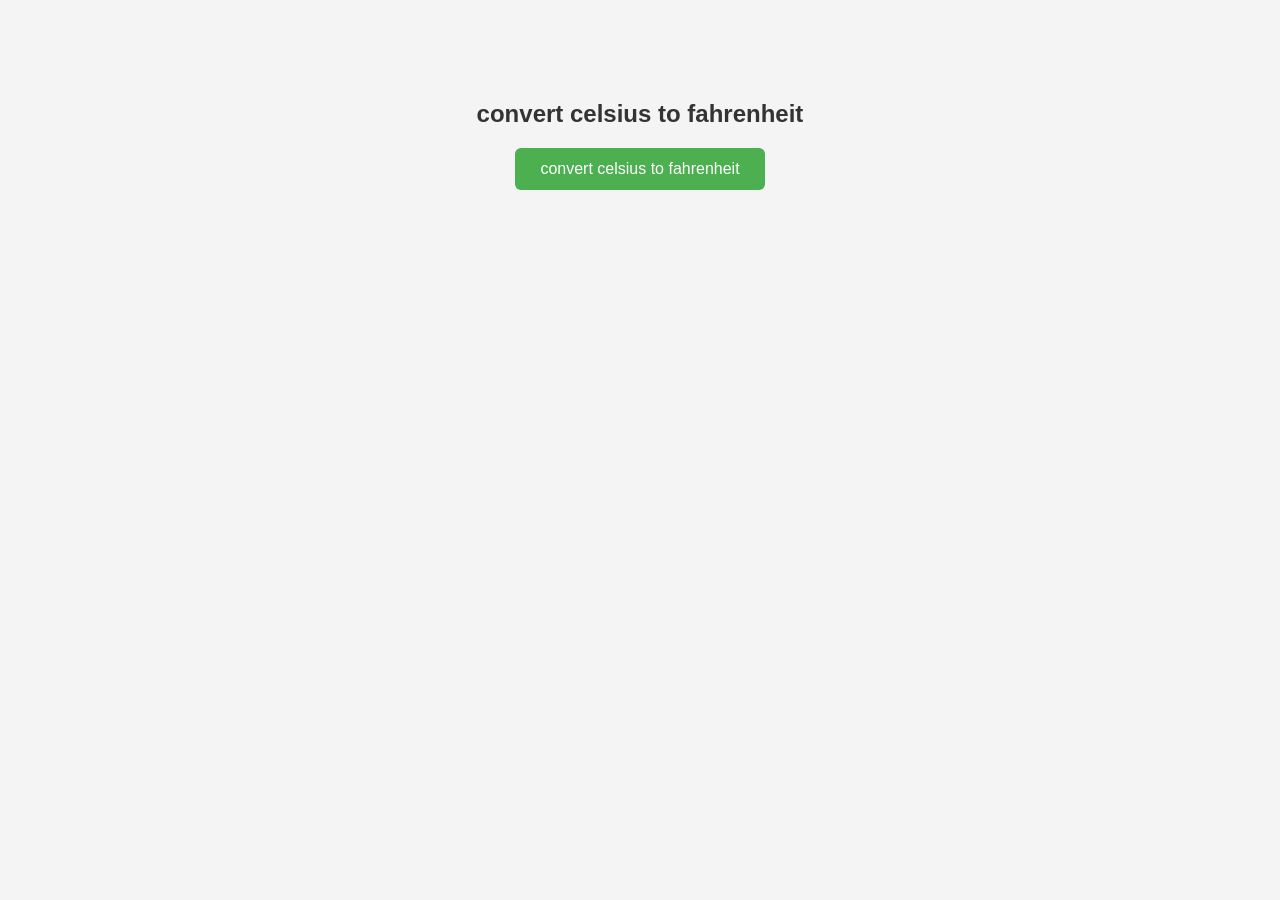
<file: assignment2.html>
</html><!DOCTYPE html>
<html lang="en">
<head>
    <meta charset="UTF-8">
    <meta name="viewport" content="width=device-width, initial-scale=1.0">
    <link rel="stylesheet" href="mystyles2.css">
    <title>convert celsius to fahrenheit</title>
</head>
<body>

    <h2>convert celsius to fahrenheit</h2>

    <button onclick="convertTemp()">convert celsius to fahrenheit</button>

    <p id="result"></p>

    <script src="./scripts/assignment2.js"></script>

</body>
</html>
</file>
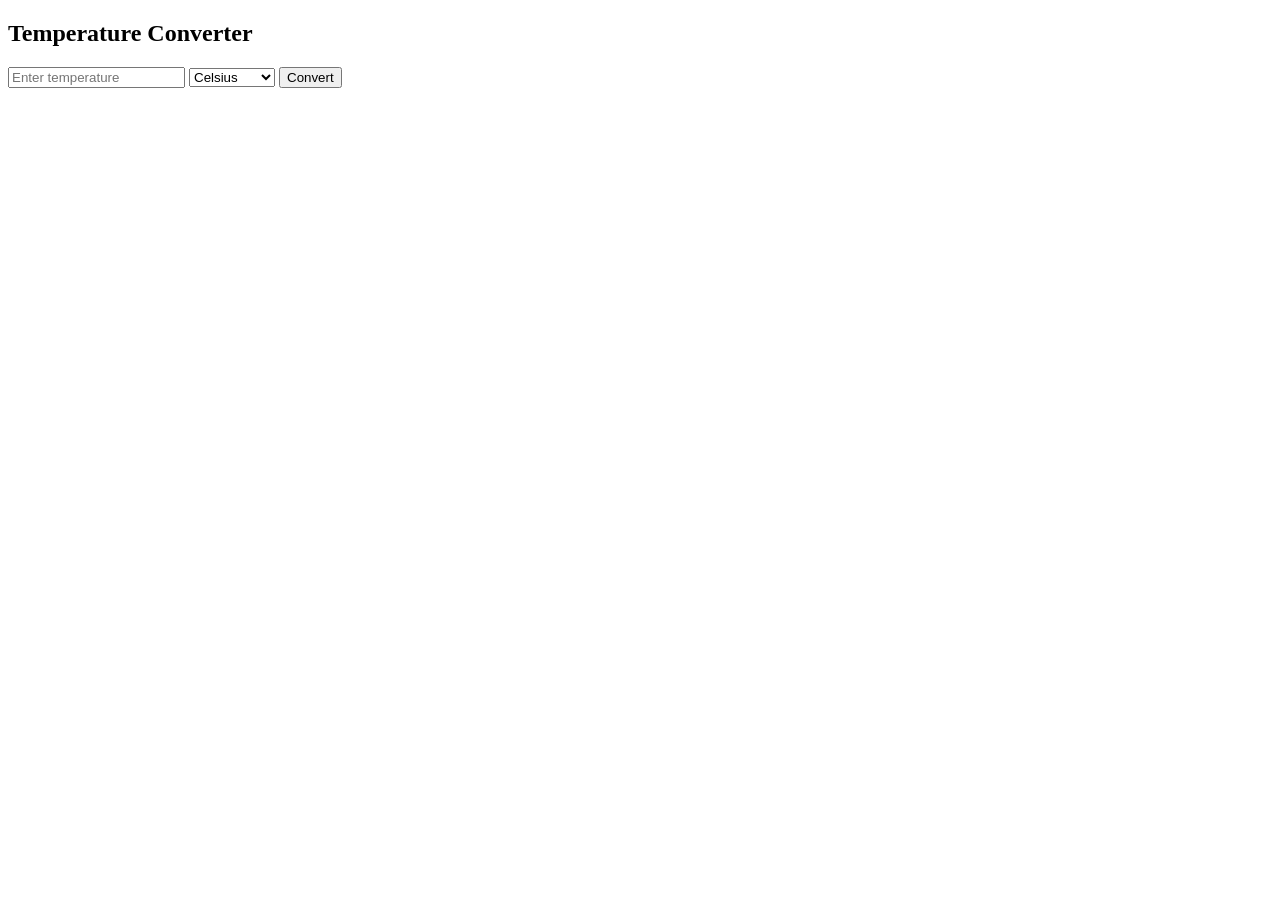
<file: assignment3.html>
<!DOCTYPE html>
<html lang="en">
<head>
    <meta charset="UTF-8">
    <meta name="viewport" content="width=device-width, initial-scale=1.0">
    <title>Temperature Converter</title>
<link rel="stylesheet" href="mystyles3.css">
</head>
<body>

<h2>Temperature Converter</h2>

<input type="number" id="temperature" placeholder="Enter temperature">

<select id="scale">
    <option value="C">Celsius</option>
    <option value="F">Fahrenheit</option>
</select>

<button onclick="convertTemperature()">Convert</button>

<p id="result"></p>

<script src="assignment3.js"></script>

</body>
</html>
</file>
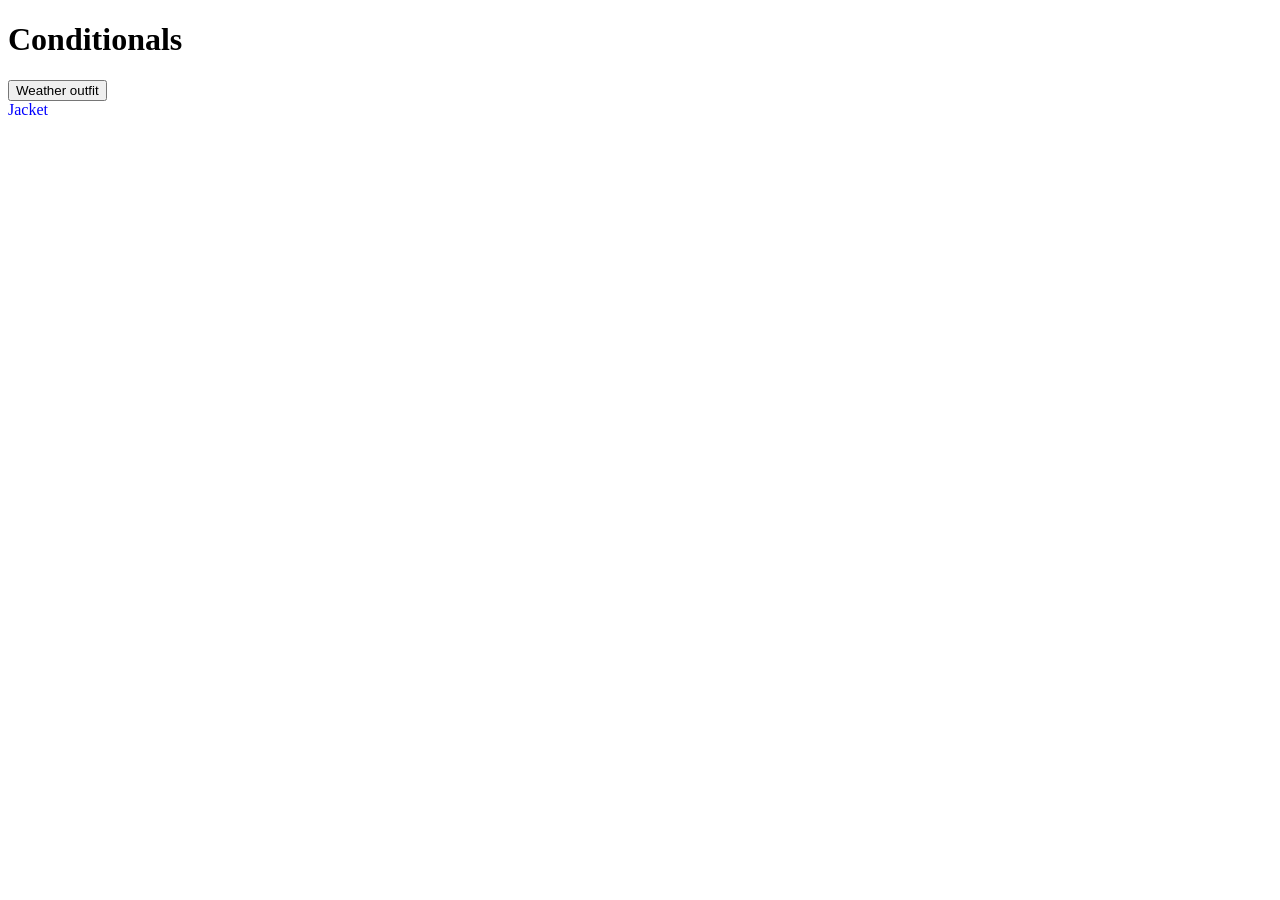
<file: conditionals.html>
<!DOCTYPE html>
<html lang="en">
<head>
    <meta charset="UTF-8">
    <meta name="viewport" content="width=device-width, initial-scale=1.0">
    <link rel="stylesheet" href="mystyle.css">
    <title>Conditionals</title>
</head>
<body>
    <h1>Conditionals</h1>

    <button onclick="weatherOutFit()">Weather outfit</button>

    <div id="results">

    </div>


    <script src="./scripts/conditionals.js"></script>
</body>
</html>
</file>
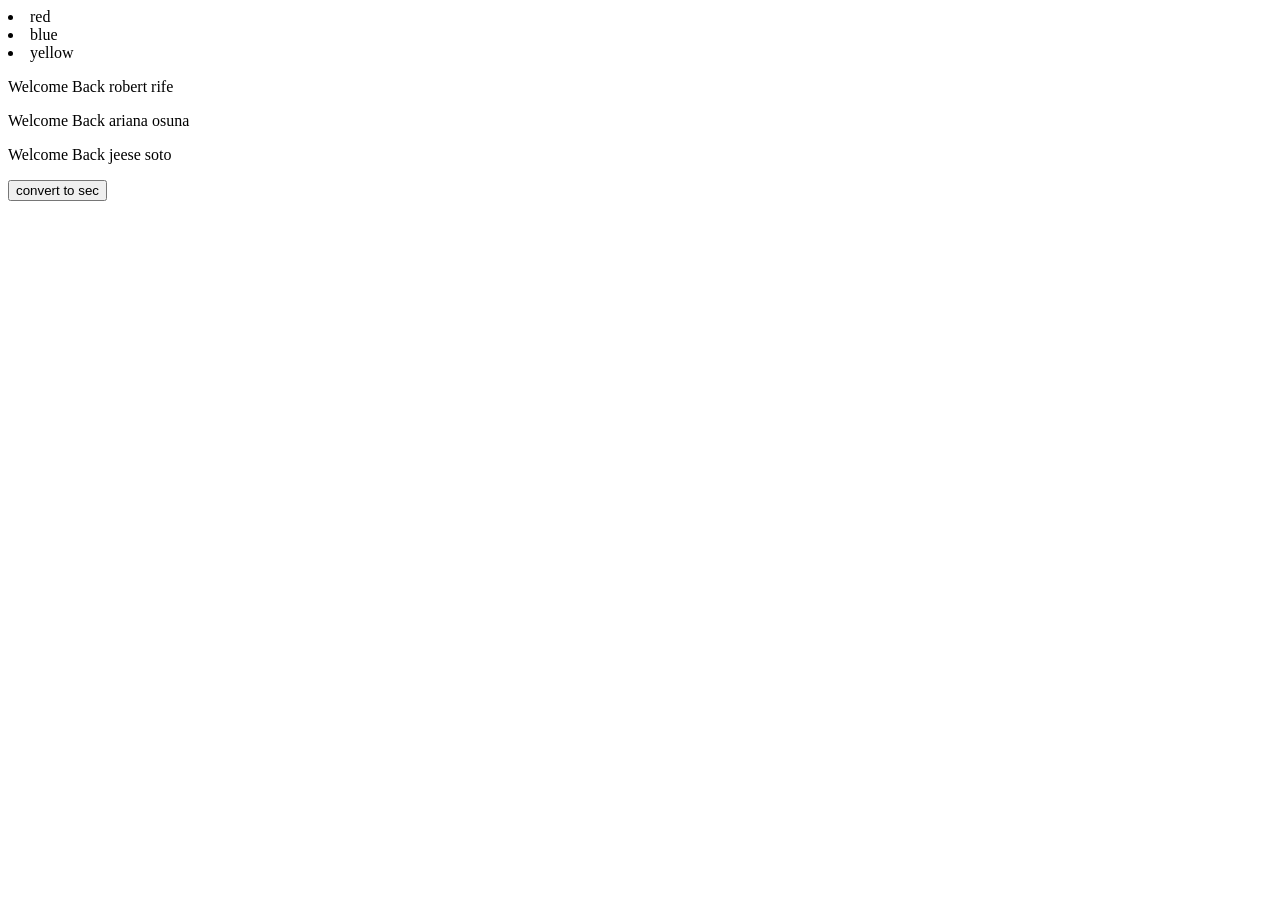
<file: functions.html>
<!DOCTYPE html>
<html lang="en">
<head>
    <meta charset="UTF-8">
    <meta name="viewport" content="width=device-width, initial-scale=1.0">
    <title>JS</title>
</head>
<body>

<div id="results"> </div>

<button onclick="convertToSeconds()">convert to sec</button>


    <script src="./scripts/functions.js"></script>
</body>
</html>
</file>
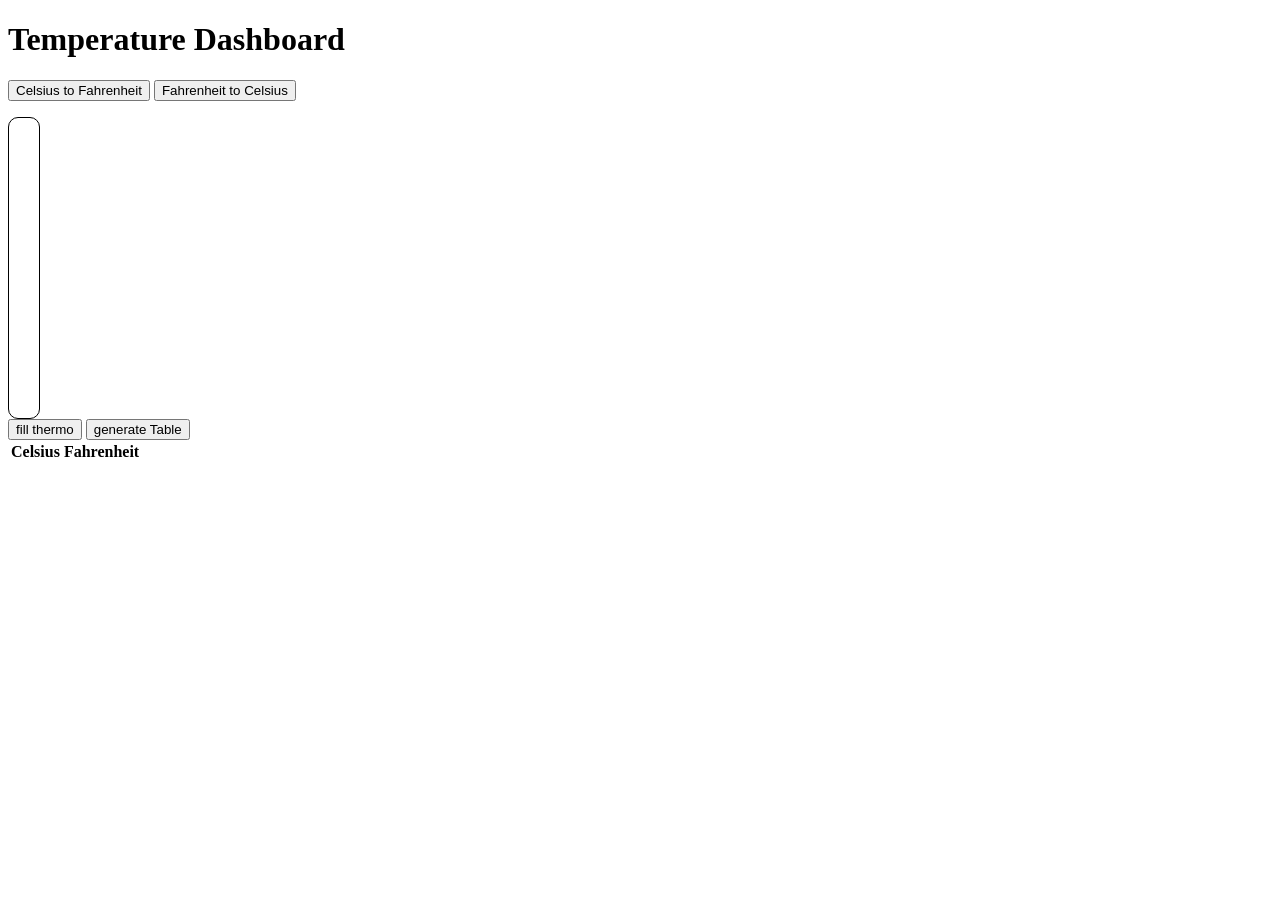
<file: loop.html>
<!DOCTYPE html>
<html lang="en">
<head>
    <meta charset="UTF-8">
    <meta name="viewport" content="width=device-width, initial-scale=1.0">
    <link rel="stylesheet" href="mystyle.css">
    <title>Document</title>
</head>
<body>
    <h1>Temperature Dashboard</h1>

    <button onclick="convertCtoF()">Celsius to Fahrenheit</button>
    
    <button onclick="convertFtoC()">Fahrenheit to Celsius</button>
    
    <p id="result"></p>
    
    <div id="thermo"></div>

    <button onclick="fillThermo()">fill thermo</button>
    <button onclick="generateTable()">generate Table</button>
    <table>
        <thead>
            <tr>
                <th>Celsius</th>
                <th>Fahrenheit</th>
            </tr>
        </thead>
    
        <tbody id="temps">
        </tbody>
    </table>

    <script src="./scripts/loop.js"></script>
</body>
</html>
</file>
<file: mystyles2.css>
body{
    font-family: Arial, sans-serif;
    text-align: center;
    background-color: #f4f4f4;
    margin-top: 100px;
}

h2{
    color: #333;
    margin-bottom: 20px;
}

button{
    background-color: #4CAF50;
    color: white;
    padding: 12px 25px;
    border: none;
    border-radius: 6px;
    font-size: 16px;
    cursor: pointer;
}

button:hover{
    background-color: #45a049;
}

#result{
    margin-top: 20px;
    font-size: 18px;
    color: #333;
}
</file>
<file: mystyles3.css>
.cold{
    color: blue;
    }
    
    .warm{
    color: orange;
    }
    
    .hot{
    color: red;
    }
</file>
<file: mystyle.css>
.cold{
    color:blue;
}

.hot{
    color:red;
}

#thermo{
    border: 1px solid black;
    height: 300px;
    width: 30px;
    border-radius: 10px;
}


.level{
    height: 9%;
    background-color: red;
    margin-bottom: 2px;
}
</file>
